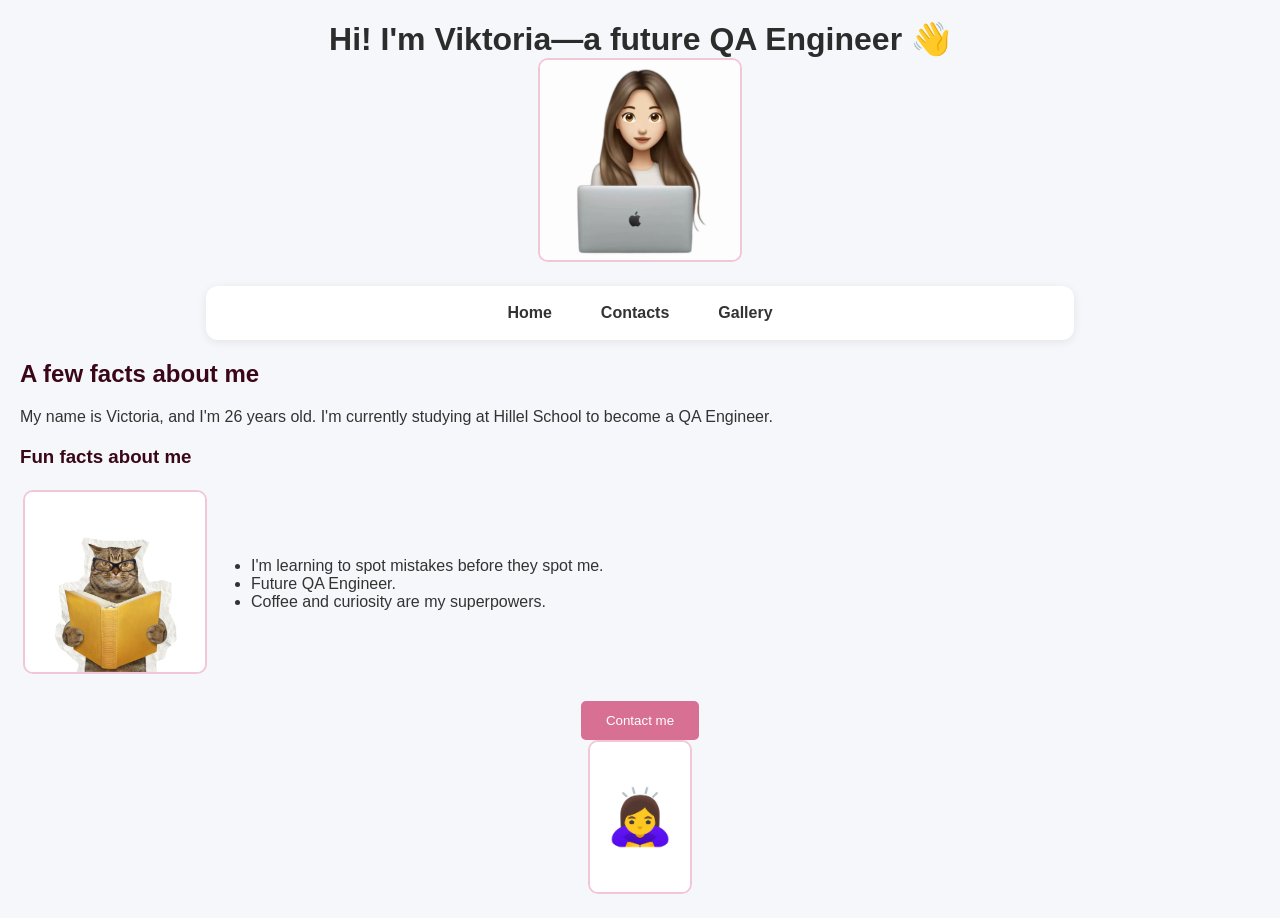
<file: index.html>
<!DOCTYPE html>
<html lang="en">
<head>
    <meta charset="UTF-8">
    <title>About myself</title>
    <link rel="stylesheet" href="style.css">
</head>
<body>
    <header id="main-header">
        <h1 class="main-title">Hi! I'm Viktoria—a future QA Engineer 👋</h1> 
        <img class="profile-photo" src="photo/IMG_3937.JPG" alt="Like, that's me" width="200">
    </header>
    <nav class="navigation">
     <a href="index.html">Home</a>
     <a href="pages/contact.html">Contacts</a>
     <a href="pages/gallery.html">Gallery</a>
    </nav>

    <section id="about">
     <h2 class="section-title">A few facts about me</h2>
      <p>
        My name is Victoria, and I'm 26 years old.
        I'm currently studying at Hillel School to become a QA Engineer.
      </p>
    </section>

    <section id="facts">
     <h3 class="section-title">Fun facts about me</h3>
        <table>
             <tr>
                <td>
                 <img class="cat-photo" src="photo/IMG_3943.JPG" width="180">
                </td>
                <td>
                   <ul>
                     <li>I'm learning to spot mistakes before they spot me.</li>
                     <li>Future QA Engineer.</li>
                     <li>Coffee and curiosity are my superpowers.</li>
                    </ul>
                 </td>
           </tr>
        </table>
    </section>
    <div class="contact-section">
       <button class="contact-btn" onclick="location.href='pages/contact.html'">
          Contact me
        </button>
        <br>
        <img class="footer-photo" src="photo/IMG_3939.JPG" width="100">
    </div>

</body>
</html>
</file>
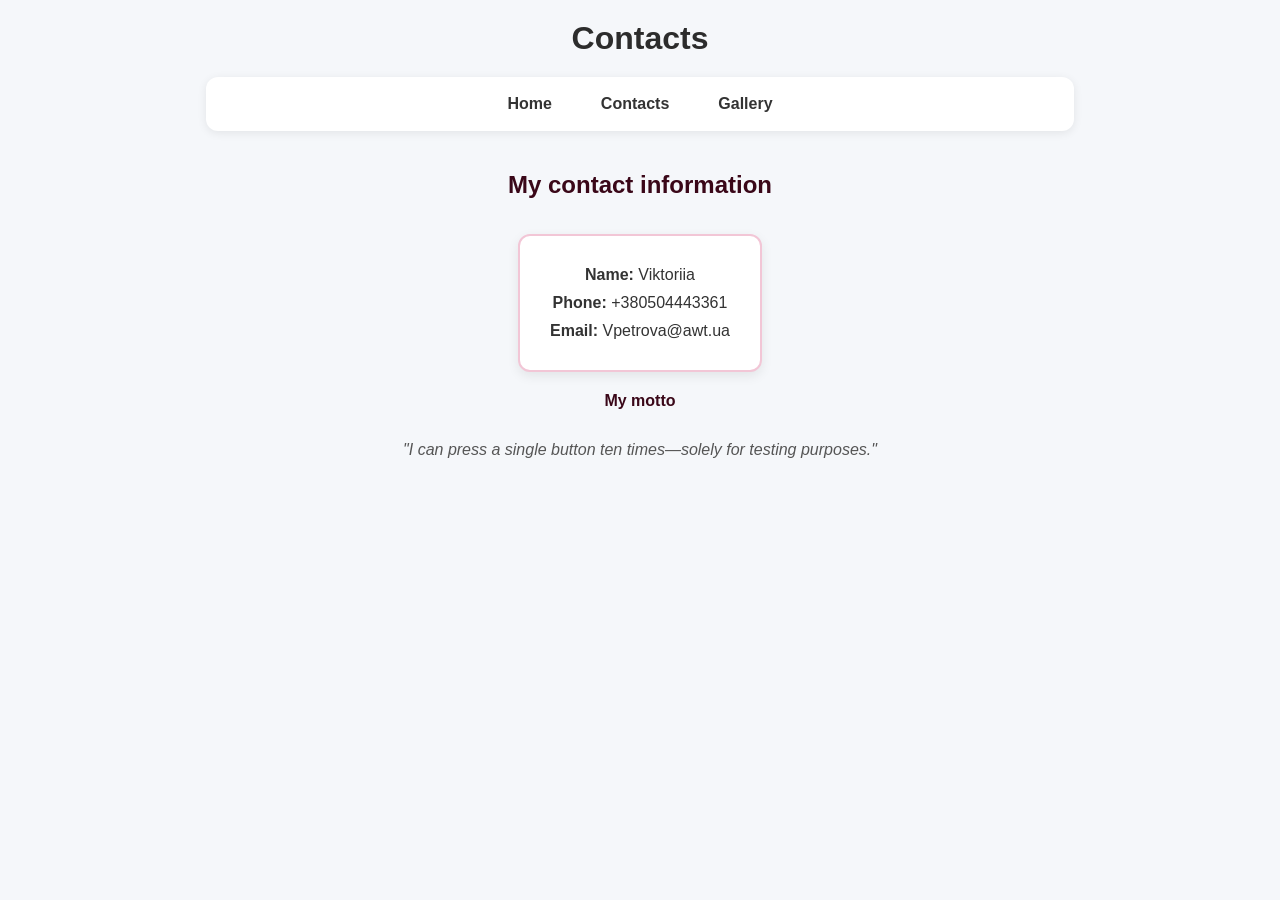
<file: pages/contact.html>
<!DOCTYPE html>
<html lang="en">
<head>
    <meta charset="UTF-8">
    <title>Contacts</title>
    <link rel="stylesheet" href="../style.css">
</head>
<body>

    <header id="main-header">
        <h1 class="main-title">Contacts</h1>
    </header>

    <nav class="navigation">
        <a href="../index.html">Home</a> 
        <a href="contact.html">Contacts</a> 
        <a href="gallery.html">Gallery</a>
    </nav>

    <section class="contact-card">

        <h2 class="section-title">My contact information</h2>

        <div class="contact-box">
            <p><strong>Name:</strong> Viktoriia</p>
            <p><strong>Phone:</strong> +380504443361</p>
            <p><strong>Email:</strong> Vpetrova@awt.ua</p>
        </div>

        <h4 class="section-title">My motto</h4>

        <p class="motto">
            "I can press a single button ten times—solely for testing purposes."
        </p>

    </section>

</body>
</html>
</file>
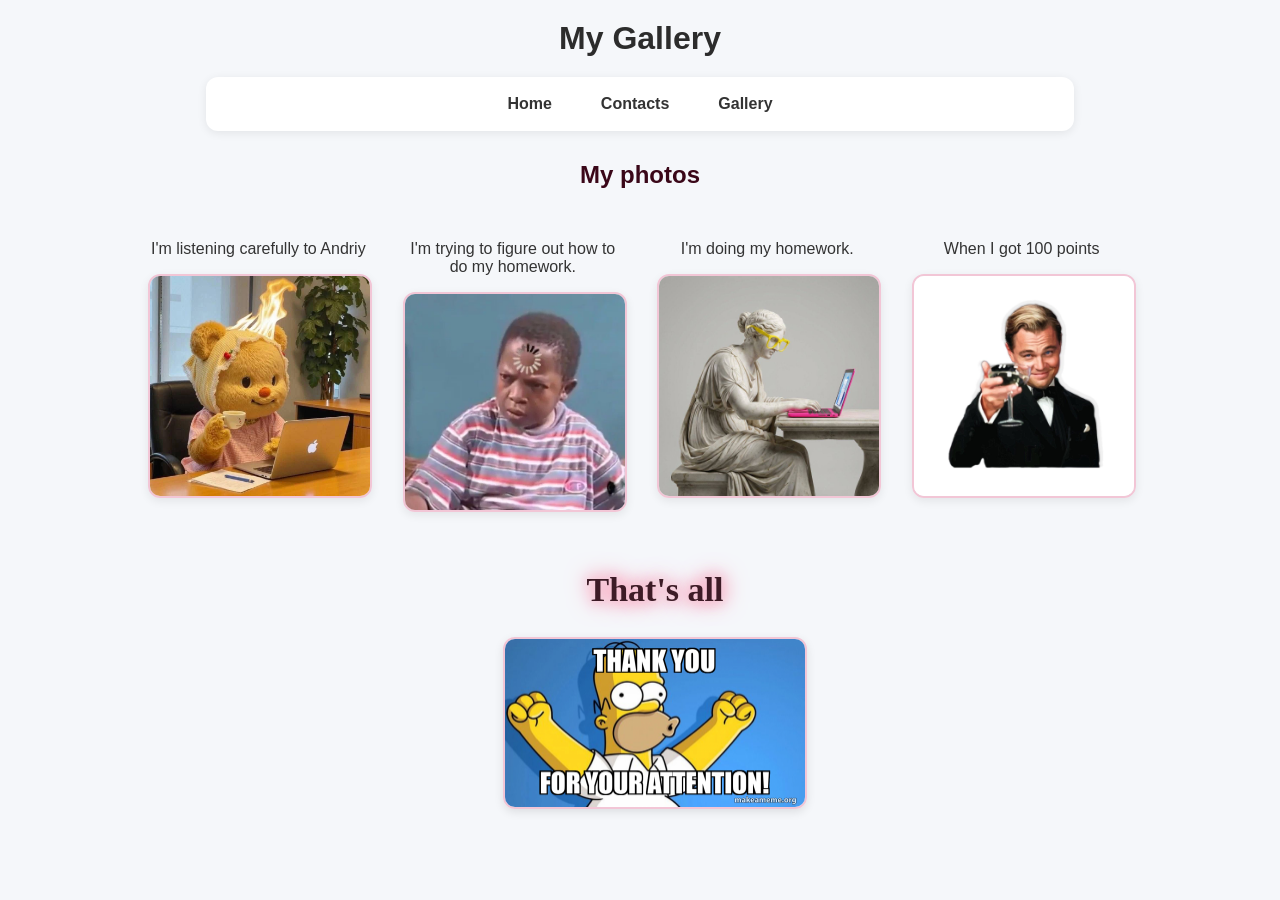
<file: pages/gallery.html>
<!DOCTYPE html>
<html lang="en">
<head>
    <meta charset="UTF-8">
    <title>Gallery</title>
    <link rel="stylesheet" href="../style.css">
</head>
<body>

    <header id="main-header">
        <h1 class="main-title">My Gallery</h1>
    </header>

    <nav class="navigation">
        <a href="../index.html">Home</a>
        <a href="../pages/contact.html">Contacts</a>
        <a href="gallery.html">Gallery</a>
    </nav>

    <section class="gallery">

        <h2 class="section-title">My photos</h2>

        <div class="gallery-item">
            <p>I'm listening carefully to Andriy</p>
            <img src="../photo/IMG_3948.JPG" alt="Mindfulness">
        </div>

        <div class="gallery-item">
            <p>I'm trying to figure out how to do my homework.</p>
            <img src="../photo/IMG_3945.JPG" alt="Shock">
        </div>

        <div class="gallery-item">
            <p>I'm doing my homework.</p>
            <img src="../photo/photo_2026-06-09_20-35-32.jpg" alt="Acceptance">
        </div>

        <div class="gallery-item">
            <p>When I got 100 points</p>
            <img src="../photo/IMG_3946.JPG" alt="Good job">
        </div>
        <div class="gallery-item final">
            <strong>That's all</strong><br>
            <img src="../photo/thank-you-for-209757aaa1.jpg" alt="Good job">
        </div>

    </section>

</body>
</html>
</file>
<file: style.css>
body {
    font-family: Arial, sans-serif; 
    background-color: #f5f7fa;
    color: #333;
    margin: 20px;
}
#main-header { /* Header */
    text-align: center;
    margin-top: 20px;
}
.main-title {
    font-size: 32px;
    color: #2c2c2c;
    margin: 0;
}
.navigation {
    display: flex;
    justify-content: center;
    gap: 25px;

    background-color: #ffffff;
    padding: 12px 0;
    margin: 20px auto;

    width: 70%;
    border-radius: 12px;
    box-shadow: 0 2px 10px rgba(0,0,0,0.08);
}
.navigation a {
    text-decoration: none;
    color: #333;
    font-weight: bold;
    padding: 6px 12px;
    border-radius: 8px;
}
.navigation a:hover {
    background-color: #f2c6d6;
    color: #000;
}
.section-title {
    color: #3a0718;
    margin-top: 20px;
}
.contact-btn {
    background-color: #d87093; /* Button */
    color: white;
    border: none;
    padding: 12px 25px;
    border-radius: 5px;
    cursor: pointer;
}
.contact-btn:hover {
    background-color: #c76085;
}
.contact-section {
    text-align: center;
    margin-top: 20px;
}
.profile-photo,
.cat-photo,
.footer-photo {
    border-radius: 10px;
    border: 2px solid #f2c6d6;
}

/* CONTACT PAGE */
.contact-card {
    text-align: center;
    margin-top: 40px;
}

.contact-box {
    display: inline-block;
    background-color: #fff;
    border: 2px solid #f2c6d6;
    padding: 20px 30px;
    border-radius: 12px;
    box-shadow: 0 4px 12px rgba(0,0,0,0.08);
    margin-top: 15px;
}

.contact-box p {
    margin: 10px 0;
    font-size: 16px;
}

.motto {
    font-style: italic;
    color: #555;
    margin-top: 10px;
    padding: 10px;
}

/* GALLERY PAGE */
.gallery {
    text-align: center;
    margin-top: 30px;
}
.gallery-item {
    display: inline-block;
    vertical-align: top;
    margin: 15px;
    width: 220px;
}
.gallery-item img {
    width: 100%;
    border-radius: 12px;
    border: 2px solid #f2c6d6;
    box-shadow: 0 3px 10px rgba(0,0,0,0.08);
    transition: 0.3s;
}
.gallery-item img:hover {
    transform: scale(1.05);
}
.final {
    width: 100%;
    text-align: center;
    margin-top: 40px;
}
.final strong {
    font-family: 'Pacifico', cursive; /* glow effect */
    font-size: 34px;
    color: #3d1b26;

    display: block;
    margin-bottom: 10px;

    text-shadow: 0 0 8px #f2c6d6,
                 0 0 16px #ff9dbb,
                 0 0 24px #ff6f91;
}
.final img {
    width: 300px;
    border-radius: 12px;
    border: 2px solid #f2c6d6;
    box-shadow: 0 3px 10px rgba(0,0,0,0.1);
}
</file>
